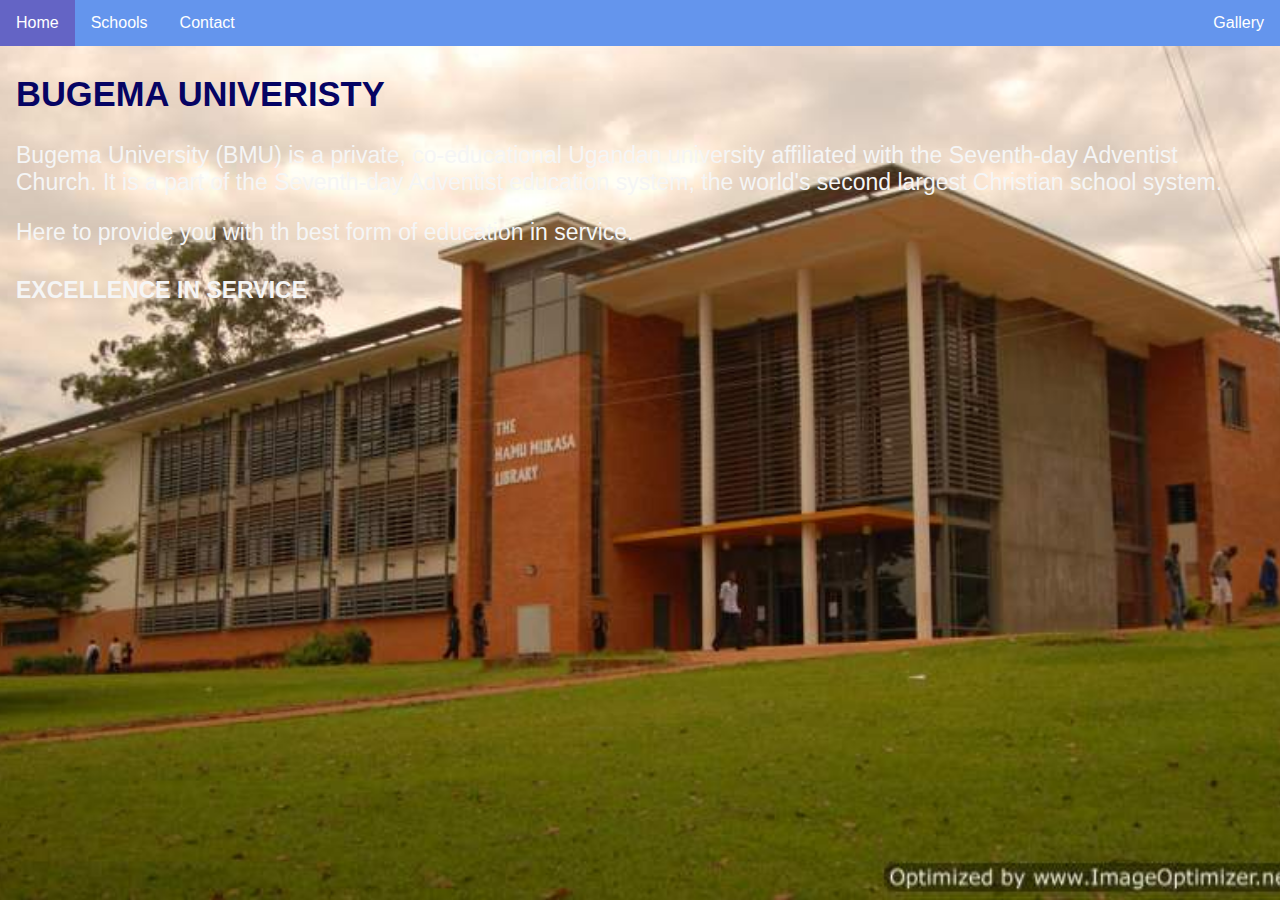
<file: index.html>
<!DOCTYPE html>
<html lang="en">
<head>
    <meta charset="UTF-8">
    <meta http-equiv="X-UA-Compatible" content="IE=edge">
    <meta name="viewport" content="width=device-width, initial-scale=1.0">
    <link rel="stylesheet" href="style.css">
    <title>Bugema University | Home</title>
</head>
<body>
    <ul class="topnav">
        <li><a class="active" href="./index.html">Home</a></li>
        <li><a href="./schools.html">Schools</a></li>
        <li><a href="./contacts.html">Contact</a></li>
        <li class="right"><a href="./gallery.html">Gallery</a></li>
      </ul>
      
      <div class="index">
        <h2>BUGEMA UNIVERISTY</h2>
        <p>Bugema University (BMU) is a private, co-educational Ugandan university affiliated with the Seventh-day Adventist Church. It is a part of the Seventh-day Adventist education system, the world's second largest Christian school system.</p>
        <p>Here to provide you with th best form of education in service.</p>
        <h4>EXCELLENCE IN SERVICE</h4>
      </div>
</body>
</html>
</file>
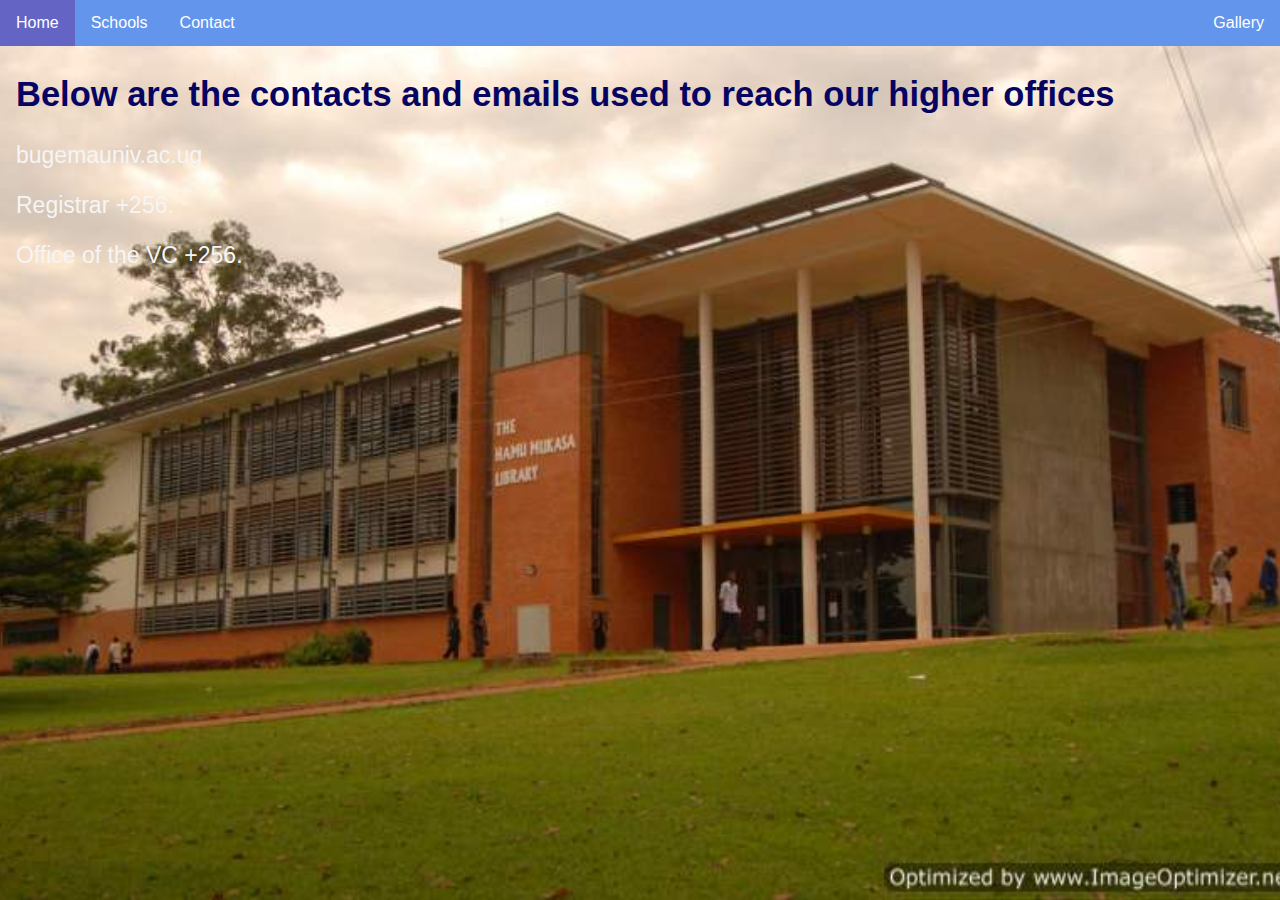
<file: contacts.html>
<!DOCTYPE html>
<html lang="en">
<head>
    <meta charset="UTF-8">
    <meta http-equiv="X-UA-Compatible" content="IE=edge">
    <meta name="viewport" content="width=device-width, initial-scale=1.0">
    <link rel="stylesheet" href="style.css">
    <title>Bugema University | Contact</title>
</head>
<body>
    <ul class="topnav">
        <li><a class="active" href="./index.html">Home</a></li>
        <li><a href="./schools.html">Schools</a></li>
        <li><a href="./contacts.html">Contact</a></li>
        <li class="right"><a href="./gallery.html">Gallery</a></li>
      </ul>
      
      <div class="contacts">
        <h2>Below are the contacts and emails used to reach our higher offices</h2>
        <p>bugemauniv.ac.ug</p>
        <p>Registrar +256.</p>
        <p>Office of the VC +256.</p>
      </div>
</body>
</html>
</file>
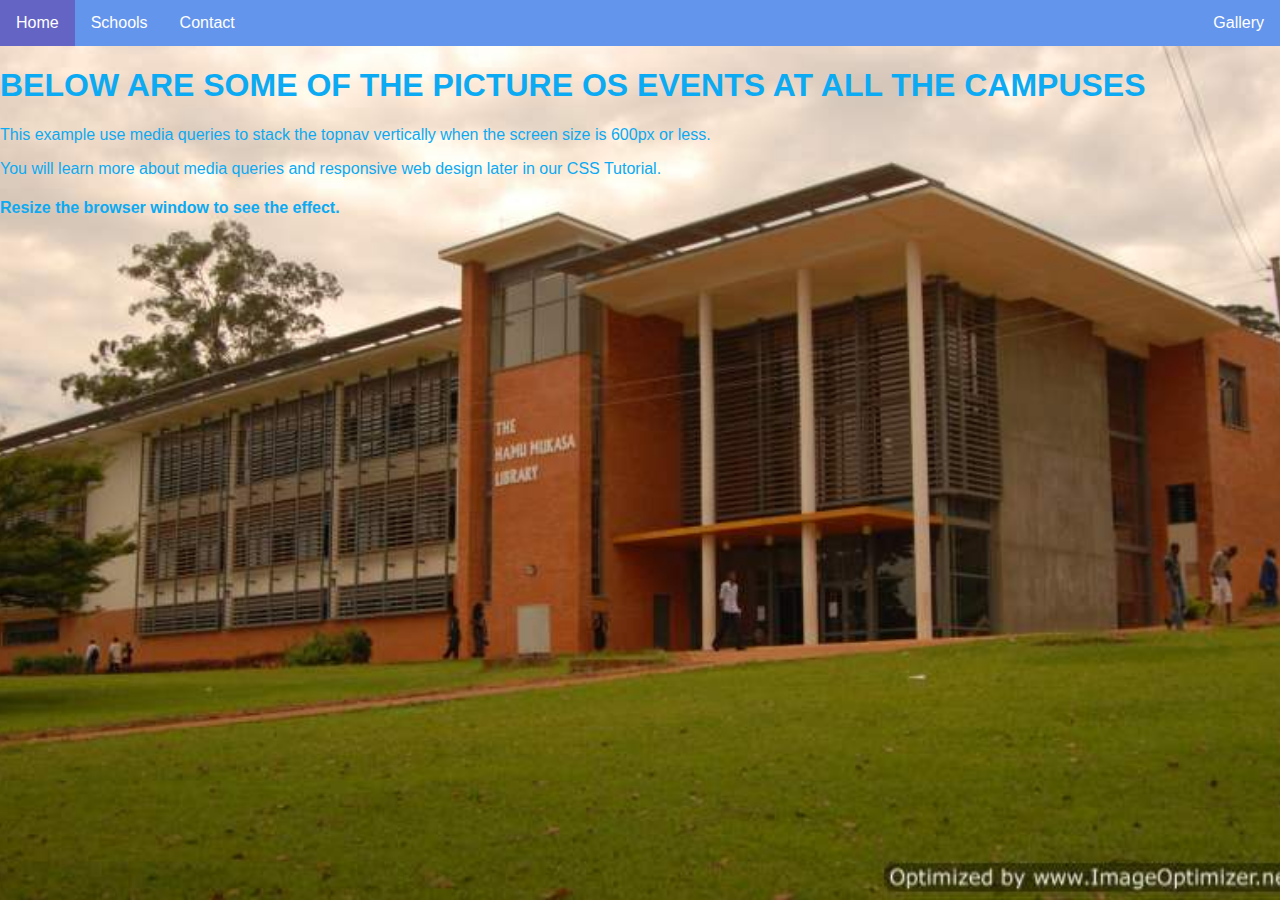
<file: gallery.html>
<!DOCTYPE html>
<html lang="en">
<head>
    <meta charset="UTF-8">
    <meta http-equiv="X-UA-Compatible" content="IE=edge">
    <meta name="viewport" content="width=device-width, initial-scale=1.0">
    <link rel="stylesheet" href="./style.css">
    <title>Bugema University | Gallery</title>
</head>
<body>
    <ul class="topnav">
        <li><a class="active" href="./index.html">Home</a></li>
        <li><a href="./schools.html">Schools</a></li>
        <li><a href="./contacts.html">Contact</a></li>
        <li class="right"><a href="./gallery.html">Gallery</a></li>
      </ul>
      
      <div class="gallery">
        <h1>BELOW ARE SOME OF THE PICTURE OS EVENTS AT ALL THE CAMPUSES</h1>
        <p>This example use media queries to stack the topnav vertically when the screen size is 600px or less.</p>
        <p>You will learn more about media queries and responsive web design later in our CSS Tutorial.</p>
        <h4>Resize the browser window to see the effect.</h4>
      </div>
</body>
</html>
</file>
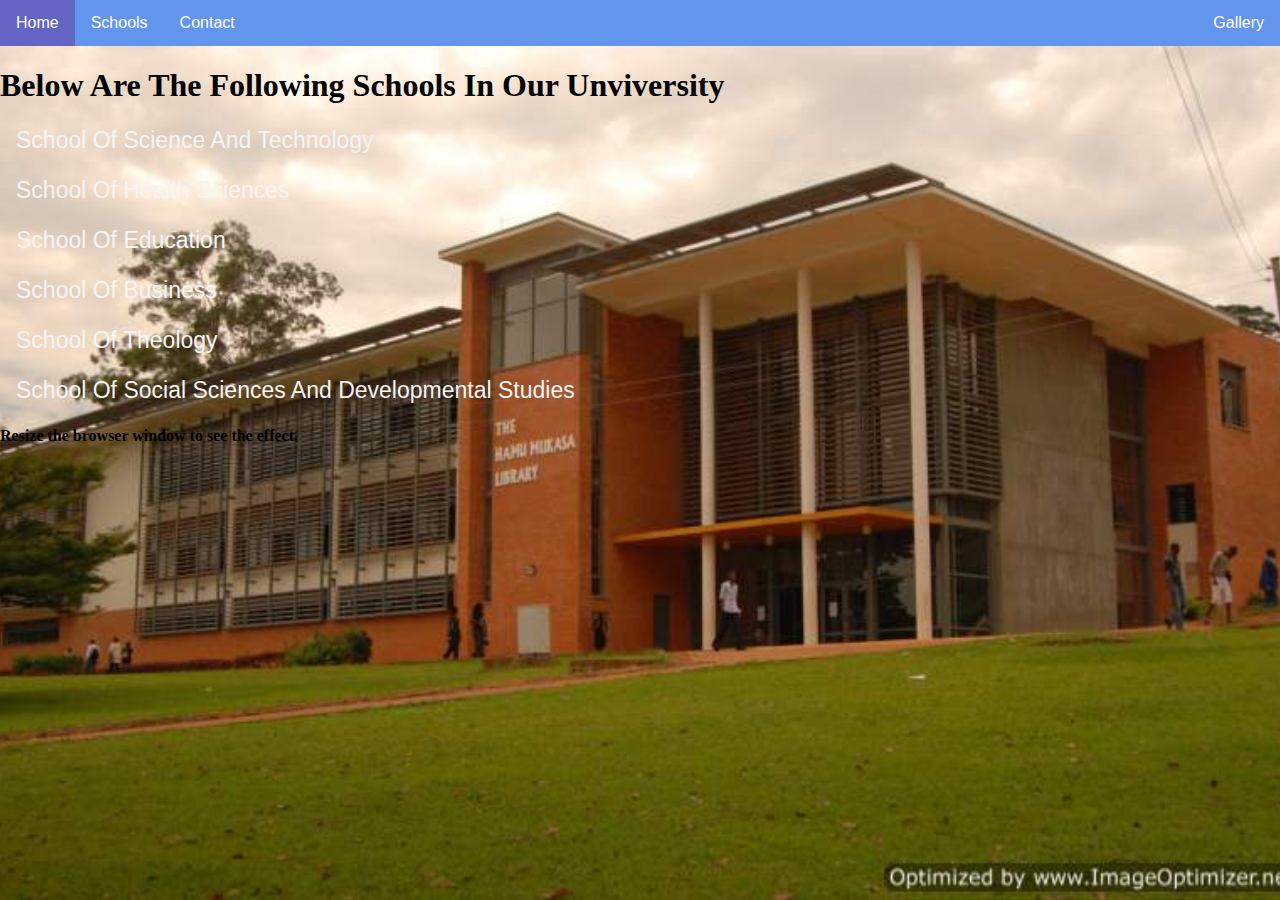
<file: schools.html>
<!DOCTYPE html>
<html lang="en">
<head>
    <meta charset="UTF-8">
    <meta http-equiv="X-UA-Compatible" content="IE=edge">
    <meta name="viewport" content="width=device-width, initial-scale=1.0">
    <link rel="stylesheet" href="style.css">
    <title>Bugema University  | Schools</title>
</head>
<body>
    <ul class="topnav">
        <li><a class="active" href="./index.html">Home</a></li>
        <li><a href="./schools.html">Schools</a></li>
        <li><a href="./contacts.html">Contact</a></li>
        <li class="right"><a href="./gallery.html">Gallery</a></li>
      </ul>
      
      <div class="Schools"style>
        <h1>Below Are The Following Schools In Our Unviversity</h1>
        <p>School Of Science And Technology</p>
        <p>School Of Health Sciences</p>
        <p>School Of Education</p>
        <p>School Of Business</p>
        <p>School Of Theology</p>
        <p>School Of Social Sciences And Developmental Studies</p>
        <h4>Resize the browser window to see the effect.</h4>
      </div>
</body>
</html>
</file>
<file: style.css>
body 
{
    margin: 0;
    width: 100%;
    height: 100vh;
    background-image: url(./images/1971_bugema.library-Optimized.jpg);
    background-position: center;
    background-repeat: no-repeat;
    background-size: cover;
}

ul.topnav {
  list-style-type: none;
  margin: 0;
  padding: 0;
  overflow: hidden;
  background-color: cornflowerblue;
  font-family: Verdana, Geneva, Tahoma, sans-serif;
}

ul.topnav li {float: left;}

ul.topnav li a {
  display: block;
  color: white;
  text-align: center;
  padding: 14px 16px;
  text-decoration: none;
}

ul.topnav li a:hover:not(.active) {background-color: rgb(56, 14, 14);}

ul.topnav li a.active {background-color: rgb(100, 100, 197);}

ul.topnav li.right {float: right;}

@media screen and (max-width: 600px) {
  ul.topnav li.right, 
  ul.topnav li {float: none;}
}
.Schools p
{
    font-size: 23px;
    font-family: Verdana, Geneva, Tahoma, sans-serif;
    color: whitesmoke;
    padding:0 16px;
}
.Schools h2
{
    font-size: 23px;
    font-family: Verdana, Geneva, Tahoma, sans-serif;
    color: rgb(6, 4, 99);
    padding:0 16px;
}
h2
{
    color: rgb(6, 4, 99);
    font-size: 26;
    font-family: Verdana, Geneva, Tahoma, sans-serif;
}
.index
{
    font-size: 23px;
    font-family: Verdana, Geneva, Tahoma, sans-serif;
    color: whitesmoke;
    padding:0 16px;  
}
.contacts
{
    font-size: 23px;
    font-family: Verdana, Geneva, Tahoma, sans-serif;
    color: whitesmoke;
    padding:0 16px;  
}

.gallery
{
    font-size: 26;
    font-family: Verdana, Geneva, Tahoma, sans-serif;
    color: rgb(11, 170, 243);
}
.active{
    background-color: silver;
    color: black;
}
/*.imag{
    width: 20;
    height: auto;
    float: right;
    margin-right: 7px;

}
div.p{
    border: 4px seagreen;
    margin-bottom: 10;
    padding: 10px;
    height: 140px;
}
ul{
    background-color: grey;
    width: 300px;
    list-style-type: none;
}
</file>
